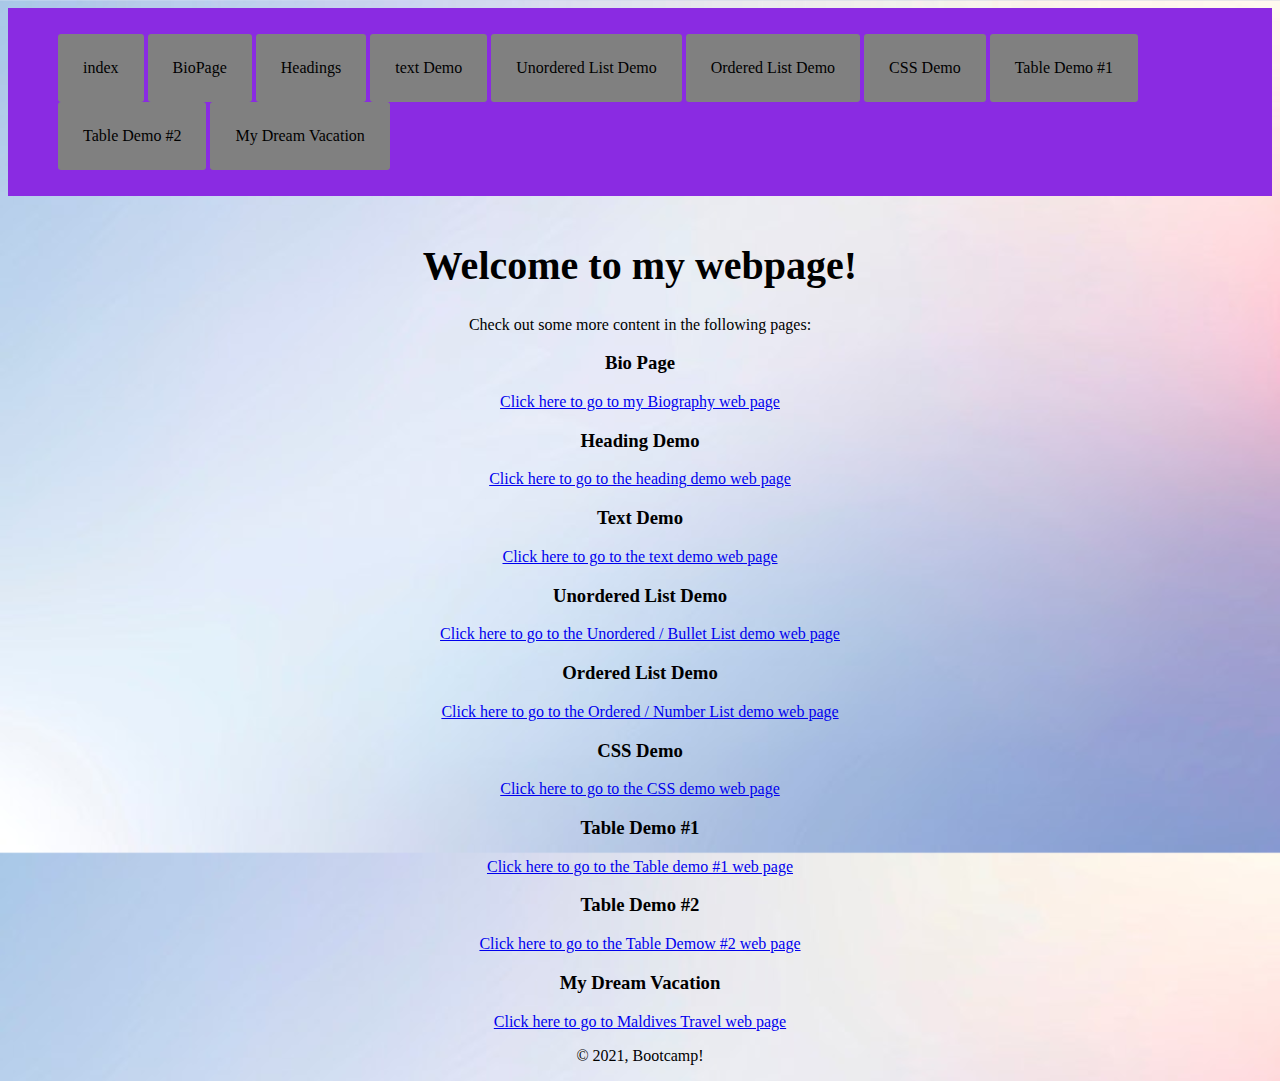
<file: index.html>
<html>
    <head>
        <center>
        <title>My Home Page</title>

        <style>
            h1{
                font-size: 40px;
            }
            body{
                background-image: url("Media/background.jpg");
                background-size: 100%,100%;
            }

            .navbar {
                padding: 10px;
                background:blueviolet;
            }
            .navbar li{
                display:inline-block;
                padding: 25px;
                background: grey;
                border-radius: 3px;
            }

            .navbar li a{
                color: black;
                text-decoration: none;
            }
            .select{
                visibility: hidden;
            }

            @media (max-width:600px){
                .navbar li{
                    padding: 10px;
                }

                .navbar ul{
                    visibility: hidden;
                }

                .select{
                    visibility: visible;
                }
            }

        </style>
        </center>
    </head>

    <body>
        <nav class="navbar">
            <ul>
                <li><a href="index.html">index</a></li>
                <li><a href="BioPage.html">BioPage</a></li>
                <li><a href="Headings.html">Headings</a></li>
                <li><a href="textDemo.html"> text Demo</a></li>
                <li><a href="bulletlist.html"> Unordered List Demo</a></li>
                <li><a href="numberlist.html"> Ordered List Demo</a></li>
                <li><a href="cssdemo.html">CSS Demo</a></li>
                <li><a href="tableDemo.html">Table Demo #1</a></li>
                <li><a href="tableDemo2.html">Table Demo #2</a></li>
                <li><a href="travel.html">My Dream Vacation</a></li>
            </ul>
        </nav>
        
        <select class="select">
            <option> Home</option>
            <option> Heading Demo</option>
            <option> Text Demo</option>
            <option> Unordered List</option>
            <option> Ordered List</option>
            <option> Css Demo</option>
            <option> Table Demo #1</option>
            <option> Table Demo #2</option>
            <option> Travel</option>
        </select>
        
        <center>
        <h1>Welcome to my webpage!</h1>
        <p>
            Check out some more content
            in the following pages:
        </p>
        <h3>Bio Page</h3>
        <a href="BioPage.html">Click here to go to my Biography web page</a>

        <h3>Heading Demo</h3>
        <a href="Headings.html">Click here to go to the heading demo web page</a>

        <h3>Text Demo</h3>
        <a href="textDemo.html">Click here to go to the text demo web page</a>

        <h3>Unordered List Demo</h3>
        <a href="bulletlist.html">Click here to go to the Unordered / Bullet List demo web page</a>

        <h3>Ordered List Demo</h3>
        <a href="numberlist.html">Click here to go to the Ordered / Number List demo web page</a>
        
        <h3>CSS Demo</h3>
        <a href="cssdemo.html">Click here to go to the CSS demo web page</a>

        <h3>Table Demo #1</h3>
        <a href="tableDemo.html">Click here to go to the  Table demo #1 web page</a>

        <h3>Table Demo #2</h3>
        <a href="tableDemo2.html">Click here to go to the Table Demow #2 web page</a>

        <h3>My Dream Vacation</h3>
        <a href="travel.html">Click here to go to Maldives Travel web page</a>
    </center>
    </body>

    <footer>
        <center>
        <p>&copy; 2021, Bootcamp!</p>
    </center>
    </footer>   
</html>
</file>
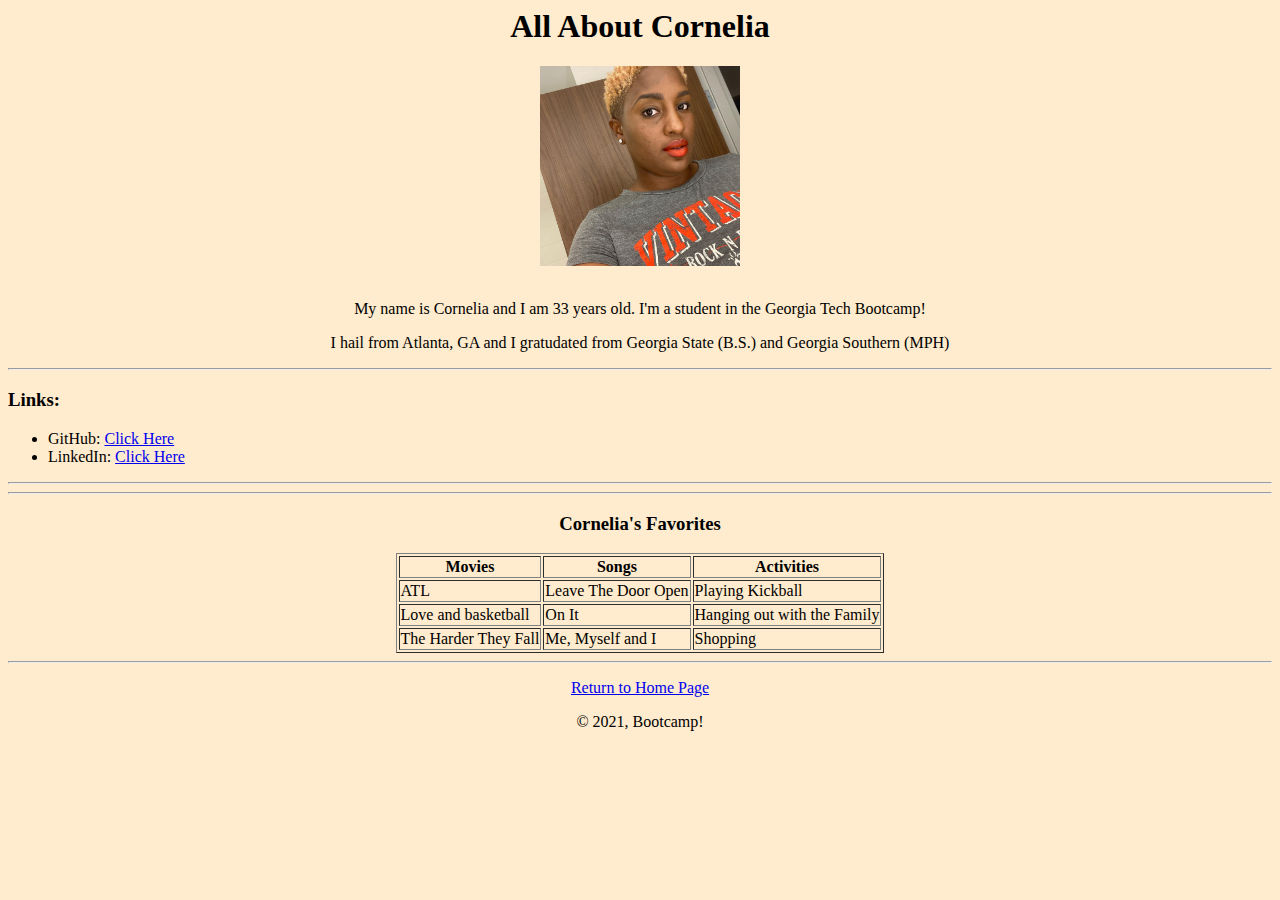
<file: BioPage.html>
<html>
    <head>
        <title>Cornelia's Bio Page</title>
        <style>
            body{
                background-color: blanchedalmond;

            }
        
           
        </style>
    </head>

    <body>
        <center>
         <h1>All About Cornelia</h1> 
        <img src="Media/me .JPG" alt="Cornelia" width="200" height="200">
        <br><br>
        <p>My name is Cornelia and I am 33 years old. I'm a student in the Georgia Tech Bootcamp!</p>
        <p>I hail from Atlanta, GA and I gratudated from Georgia State (B.S.) and Georgia Southern (MPH) </p>
        </center>
        <hr>
        <h3> Links: </h3>
        <ul>
            <li>GitHub: <a href="https://CORNELIAHINTON.github.io">Click Here</a></li>
            <li>LinkedIn: <a href="https://www.linkedin.com/cornelia-miller-mph-91053b16">Click Here</a></li>
        </ul>
        <hr>

        <hr>
            <center>
                <h3>Cornelia's Favorites</h3>
                <table border="1">
                    <tr>
                        <th> Movies </th>
                        <th> Songs</th>
                        <th> Activities</th>
                    </tr>
        
                    <tr>
                        <td> ATL</td>
                        <td> Leave The Door Open </td>
                        <td> Playing Kickball </td>
                    </tr>
                    <tr>
                        <td> Love and basketball</td>
                        <td> On It</td>
                        <td> Hanging out with the Family</td>
                    </tr>
                    <tr>
                        <td> The Harder They Fall </td>
                        <td> Me, Myself and I</td>
                        <td> Shopping</td>
                    </tr>
                </table>
            </center>
        <hr>
        
    </body>

    <footer>
        <center> 
        <p><a href="index.html">Return to Home Page</a></p>
        <p>&copy; 2021, Bootcamp!</p>
        </center>
    </footer>   
</html>
</file>
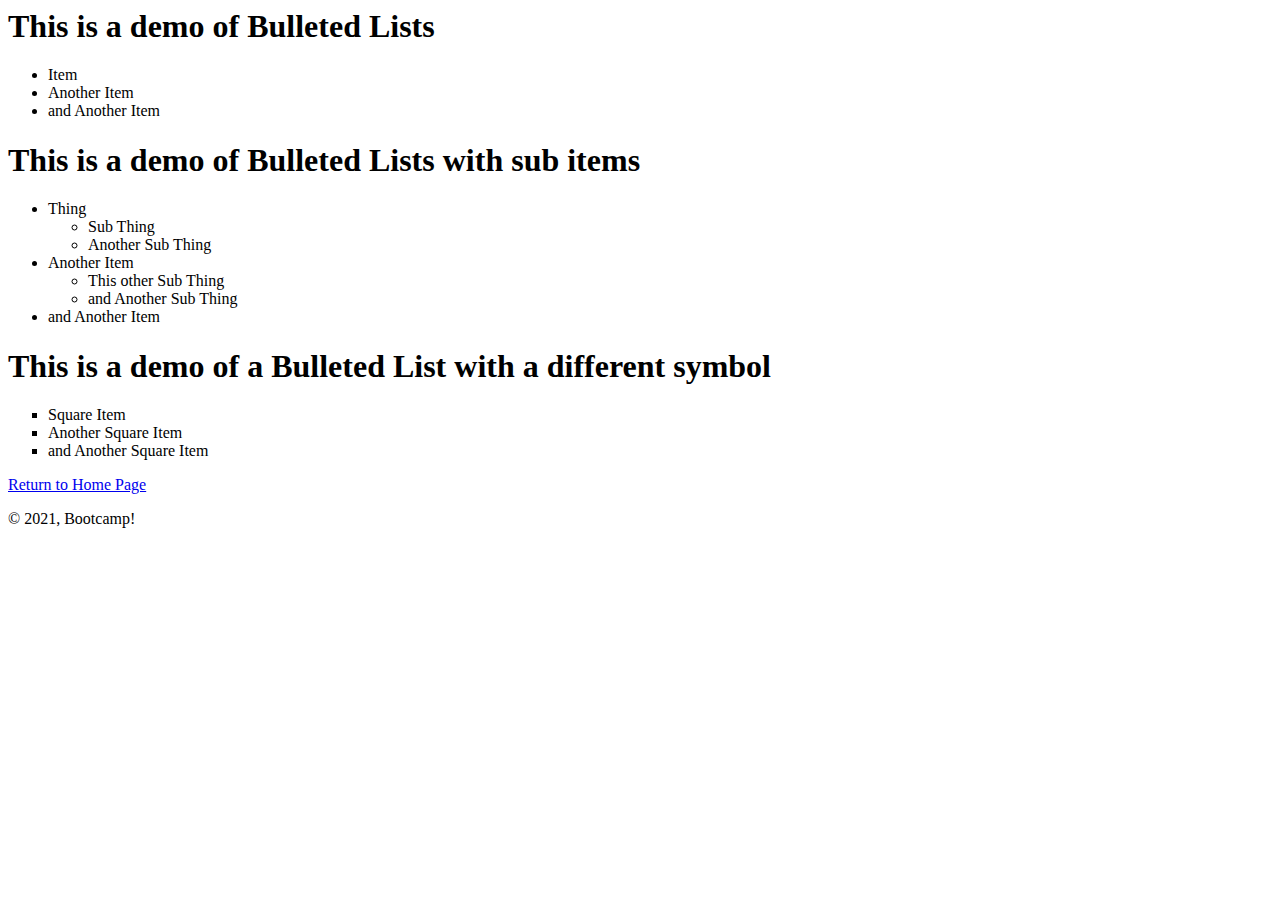
<file: bulletlist.html>
<html>
    <head>
        <title>Unordered List Demo</title>
    </head>

    <body>
        <h1>This is a demo of Bulleted Lists</h1>
        <ul>
            <li>Item</li>
            <li>Another Item</li>
            <li>and Another Item</li>
        </ul>
        
        <h1>This is a demo of Bulleted Lists with sub items</h1>
        <ul>
            <li>Thing</li>
            <ul>
                <li>Sub Thing</li>
                <li>Another Sub Thing</li>
            </ul>
            <li>Another Item</li>
            <ul>
                <li>This other Sub Thing</li>
                <li>and Another Sub Thing</li>
            </ul>
            <li>and Another Item</li>
        </ul>

        <h1>This is a demo of a Bulleted List with a different symbol</h1>
        <ul type="square"> 
            <li>Square Item</li>
            <li>Another Square Item</li>
            <li>and Another Square Item</li>
        </ul>
        
    </body>

    <footer>
        <p><a href="index.html">Return to Home Page</a></p>
        <p>&copy; 2021, Bootcamp!</p>

    </footer>   
</html>
</file>
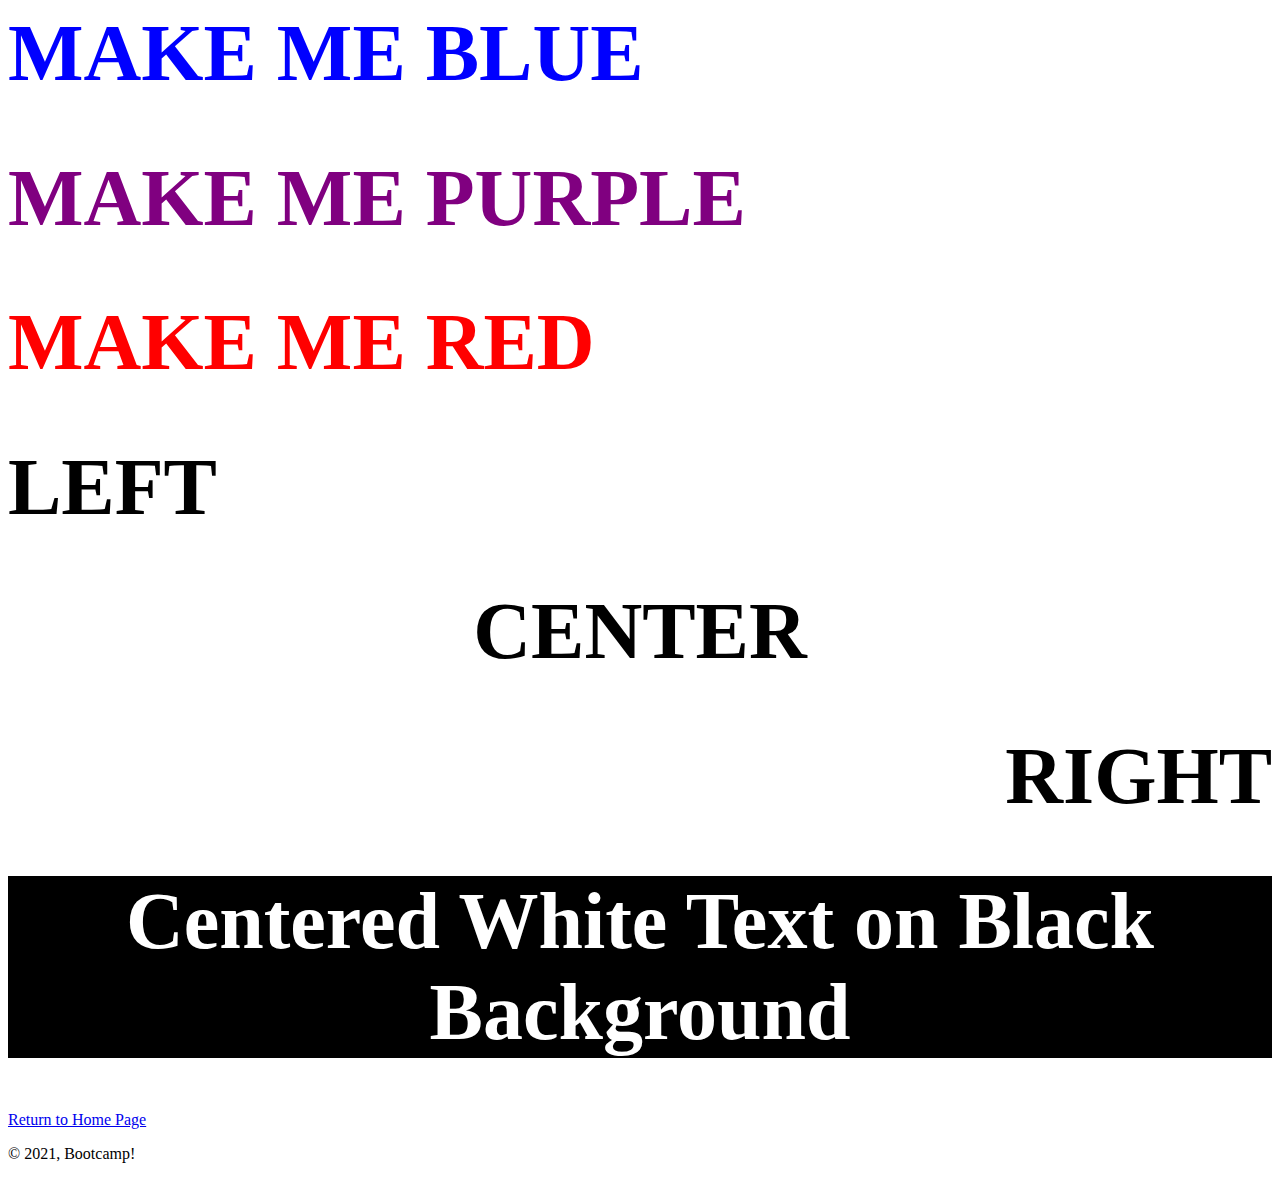
<file: cssdemo.html>
<html>
    <head>
        <title>CSS Demo</title>
        <link rel="stylesheet" type= "text/css" href="style.css">
    </head> 

    <body>
        <h1 class="blue">MAKE ME BLUE</h1>
        <h1 id="purple">MAKE ME PURPLE</h1>
        <h1 class="red">MAKE ME RED</h1>
        <h1 class="alignLeft">LEFT</h1>
        <h1 class="alignCenter">CENTER</h1>
        <h1 class="alignRight">RIGHT</h1>

        <h1 class="alignCenter white blackBackground">Centered White Text on Black Background</h1>
    </body>

    <footer>
        <p><a href="index.html">Return to Home Page</a></p>
        <p>&copy; 2021, Bootcamp!</p>

    </footer>   
</html>
</file>
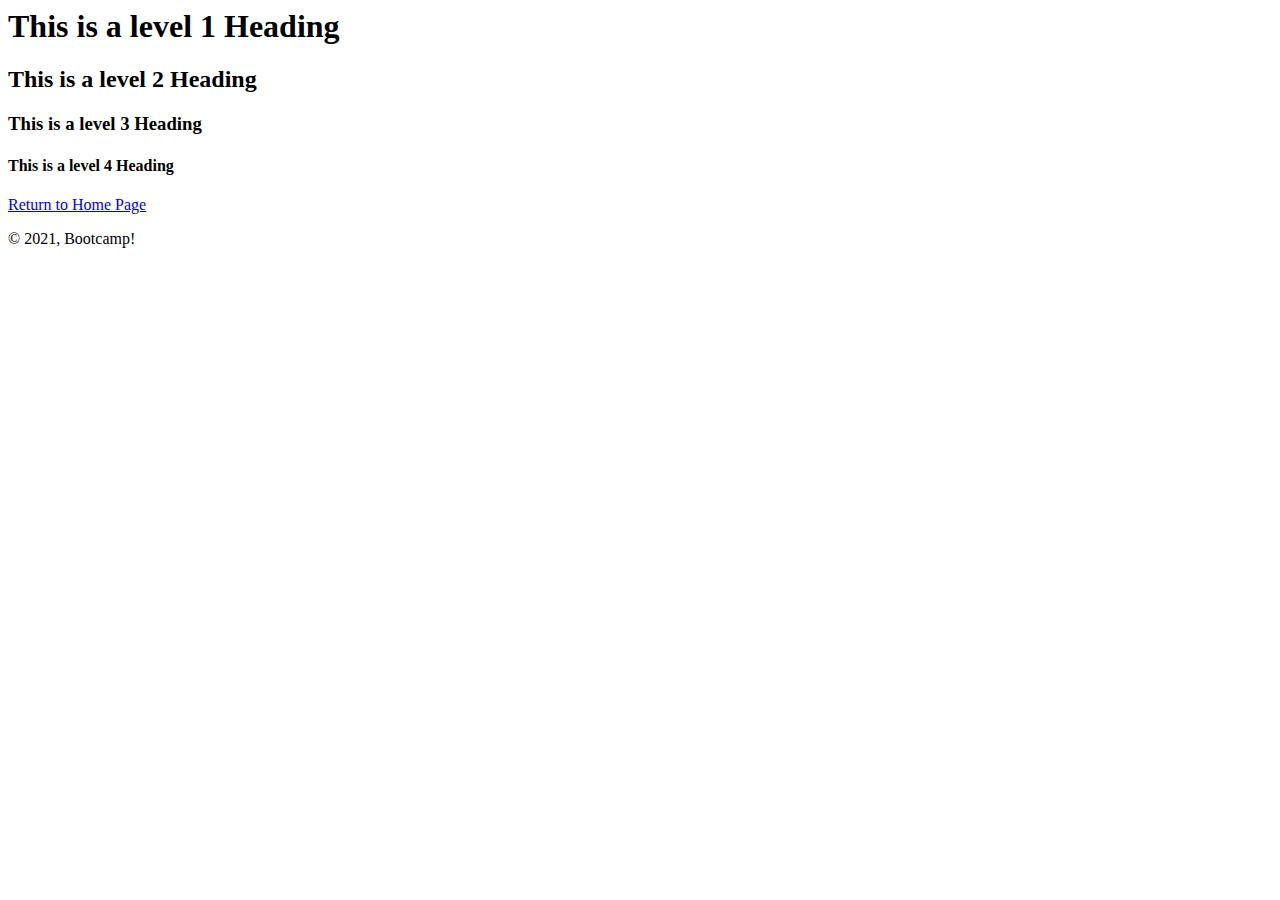
<file: Headings.html>
<html>
    <head>
        <title>Heading Demo Page</title>
    </head>

    <body>
        <h1>This is a level 1 Heading</h1>
        <h2>This is a level 2 Heading</h2>
        <h3>This is a level 3 Heading</h3>
        <h4>This is a level 4 Heading</h4>
    </body>

    <footer>
        <p><a href="index.html">Return to Home Page</a></p>
        <p>&copy; 2021, Bootcamp!</p>

    </footer>   
</html>
</file>
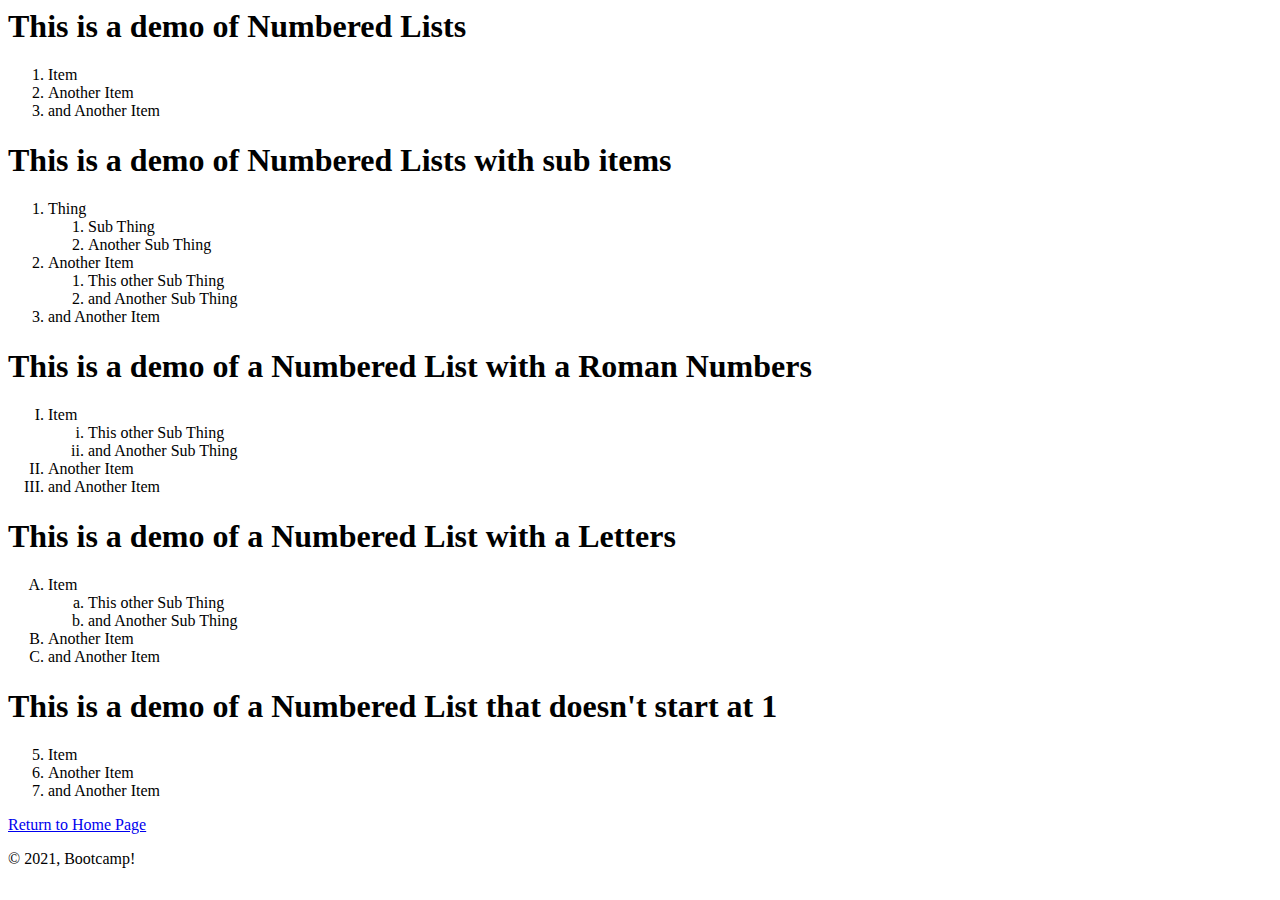
<file: numberlist.html>
<html>
    <head>
        <title>Ordered List Demo</title>
    </head>

    <body>
        <h1>This is a demo of Numbered Lists</h1>
        <ol>
            <li>Item</li>
            <li>Another Item</li>
            <li>and Another Item</li>
        </ol>
        
        <h1>This is a demo of Numbered Lists with sub items</h1>
        <ol>
            <li>Thing</li>
            <ol>
                <li>Sub Thing</li>
                <li>Another Sub Thing</li>
            </ol>
            <li>Another Item</li>
            <ol>
                <li>This other Sub Thing</li>
                <li>and Another Sub Thing</li>
            </ol>
            <li>and Another Item</li>
        </ol>

        <h1>This is a demo of a Numbered List with a Roman Numbers</h1>
        <ol type="I"> 
            <li> Item</li>
            <ol type="i">
                <li>This other Sub Thing</li>
                <li>and Another Sub Thing</li>
            </ol>
            <li>Another Item</li>
            <li>and Another Item</li>
        </ol>

        <h1>This is a demo of a Numbered List with a Letters</h1>
        <ol type="A"> 
            <li> Item</li>
            <ol type="a">
                <li>This other Sub Thing</li>
                <li>and Another Sub Thing</li>
            </ol>
            <li>Another Item</li>
            <li>and Another Item</li>
        </ol>
        
        <h1>This is a demo of a Numbered List that doesn't start at 1</h1>
        <ol type="1" start="5"> 
            <li> Item</li>
            <li>Another Item</li>
            <li>and Another Item</li>
        </ol>
    </body>

    <footer>
        <p><a href="index.html">Return to Home Page</a></p>
        <p>&copy; 2021, Bootcamp!</p>

    </footer>   
</html>
</file>
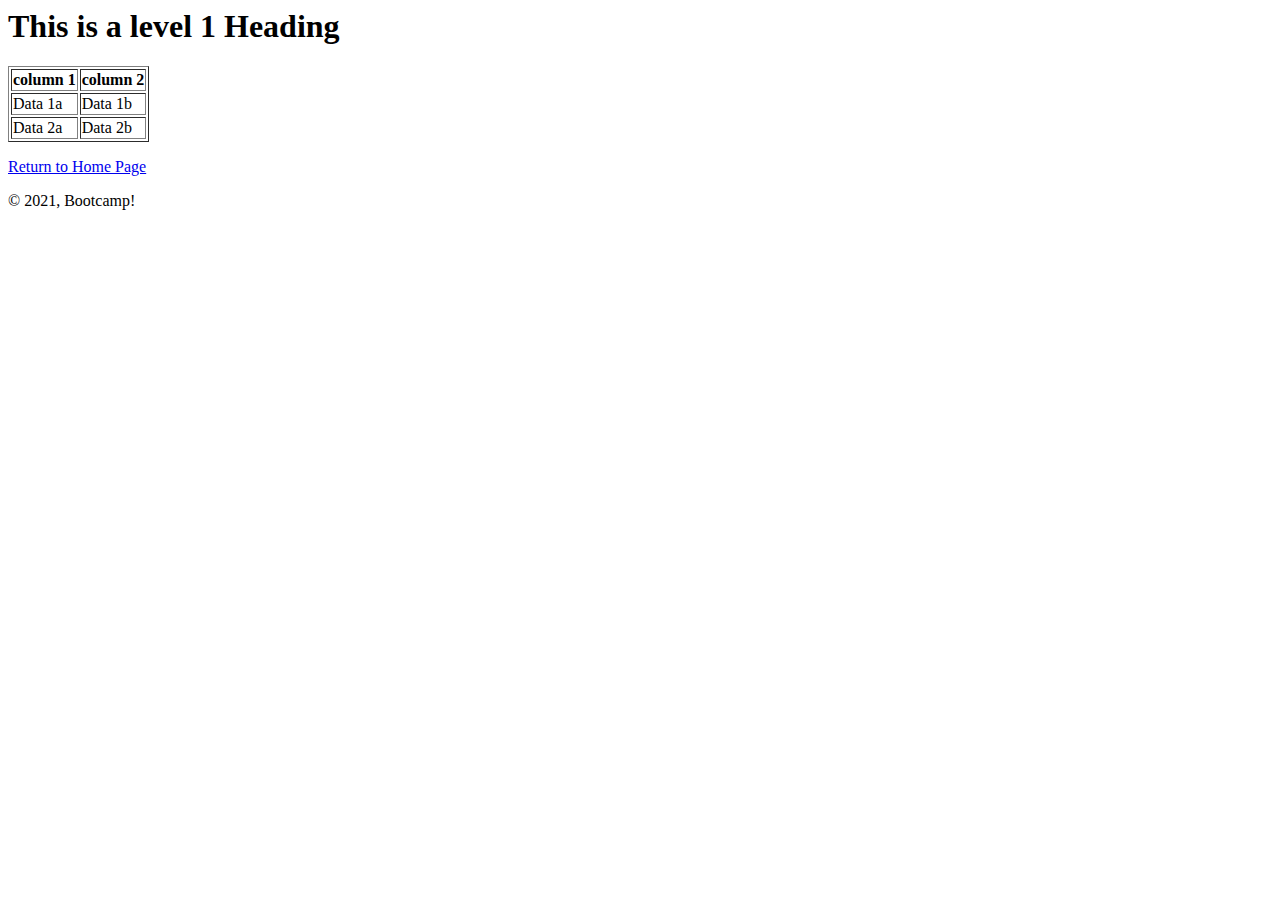
<file: tableDemo.html>
<html>
    <head>
        <title>Table Demo</title>
    </head>

    <body>
        <h1>This is a level 1 Heading</h1>

        <table border="1">
            <tr>
                <th> column 1 </th>
                <th> column 2 </th>
            </tr>

            <tr>
                <td> Data 1a</td>
                <td> Data 1b </td>
            </tr>
            <tr>
                <td> Data 2a </td>
                <td> Data 2b</td>
            </tr>
        </table>
    </body>

    
    <footer>
        <p><a href="index.html">Return to Home Page</a></p>
        <p>&copy; 2021, Bootcamp!</p>

    </footer>   
</html>
</file>
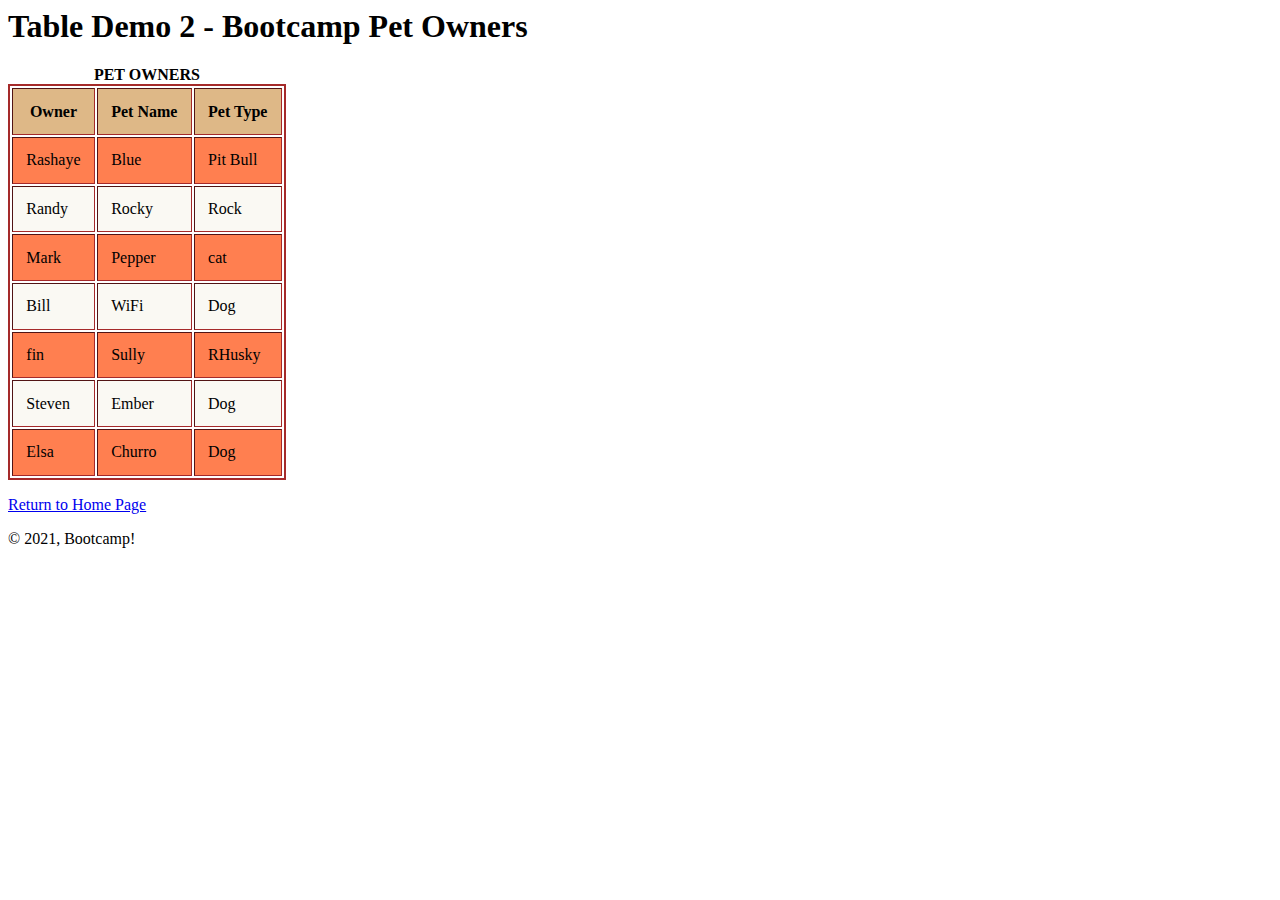
<file: tableDemo2.html>
<html>
    <head>
        <title>Table Demo Part 2</title>
        <link rel="stylesheet" type= "text/css" href="tableStyles.css">
    </head>

    <body>
        <h1>Table Demo 2 - Bootcamp Pet Owners</h1>

        <table border="1">
            <caption>
                Pet Owners
            </caption>
            <tr>
                <th> Owner </th>
                <th> Pet Name </th>
                <th> Pet Type</th>
            </tr>

            <tr>
                <td> Rashaye</td>
                <td> Blue </td>
                <td> Pit Bull </td>
            </tr>
            <tr>
                <td> Randy</td>
                <td> Rocky </td>
                <td> Rock </td>
            </tr>
            <tr>
                <td> Mark </td>
                <td> Pepper </td>
                <td> cat </td>
            </tr>
            <tr>
                <td> Bill</td>
                <td> WiFi</td>
                <td> Dog </td>
            </tr>
            <tr>
                <td> fin</td>
                <td> Sully </td>
                <td> RHusky </td>
            </tr>
            <tr>
                <td> Steven</td>
                <td> Ember</td>
                <td> Dog </td>
            </tr>
            <tr>
                <td> Elsa</td>
                <td> Churro </td>
                <td> Dog </td>
            </tr>
        </table>
    </body>

    
    <footer>
        <p><a href="index.html">Return to Home Page</a></p>
        <p>&copy; 2021, Bootcamp!</p>

    </footer>   
</html>
</file>
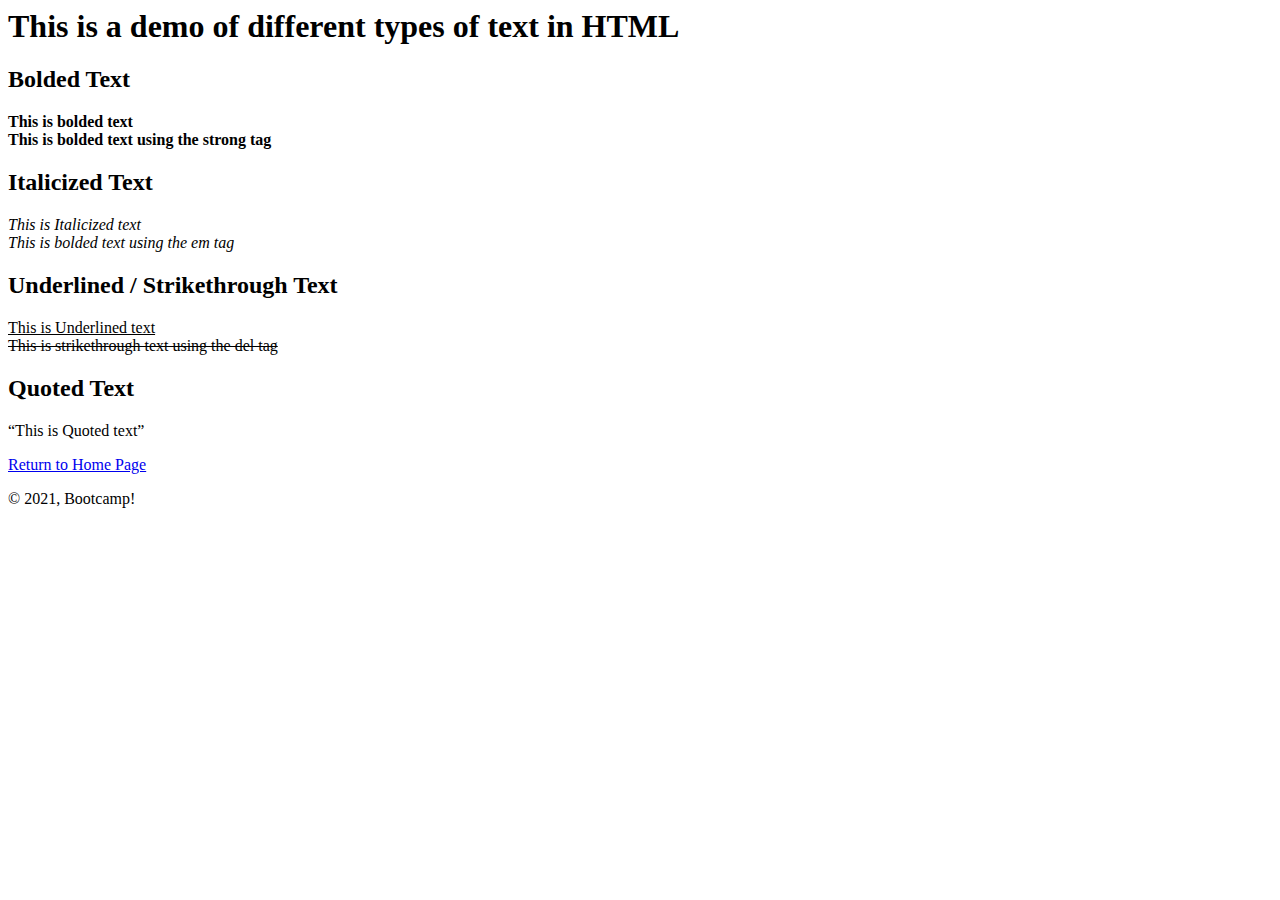
<file: textDemo.html>
<html>
    <head>
        <title>Text Type Demo</title>
    </head>

    <body>
        <!--These are comments in HTML-->
        <h1>This is a demo of different types of text in HTML</h1>
        <h2>Bolded Text</h2>
        <p>
            <b>This is bolded text</b> <br>
            <strong>This is bolded text using the strong tag</strong>
        </p>

        <h2>Italicized Text</h2>
        <p>
            <i>This is Italicized text</i> <br>
            <em>This is bolded text using the em tag</em>
        </p>

        <h2>Underlined / Strikethrough Text</h2>
        <p>
            <u>This is Underlined text</u> <br>
            <del>This is strikethrough text using the del tag</del>
        </p>

        <h2>Quoted Text</h2>
        <p>
            <q>This is Quoted text</q> <br>
            
        </p>

    </body>

    <footer>
        <p><a href="index.html">Return to Home Page</a></p>
        <p>&copy; 2021, Bootcamp!</p>

    </footer>   
</html>
</file>
<file: style.css>
h1{
    font-size: 80px;
}
.blue{
    color: blue;
}

#purple{
    color: purple;
}

.red{
    color: red;
}

.alignLeft{
    text-align: left;
}

.alignCenter{
    text-align: center;
}

.alignRight{
    text-align: right;
}

.white{
    color: white;
}

.blackBackground{
    background-color: black;
}
</file>
<file: tableStyles.css>
table{
    border: solid 2pt brown;
}

caption{
    text-align: center;
    text-transform: uppercase;
    font-weight: bold;
}

th{
    padding: 10pt;
    background-color: burlywood;
}

td{
    padding: 10pt;
    
}

tr:nth-child(even){
    background-color: coral;
}

tr:nth-child(odd){
    background-color: rgb(250,249,243);    
}

tr:hover{
    background-color: tomato;
    font-weight: bold;
}
</file>
